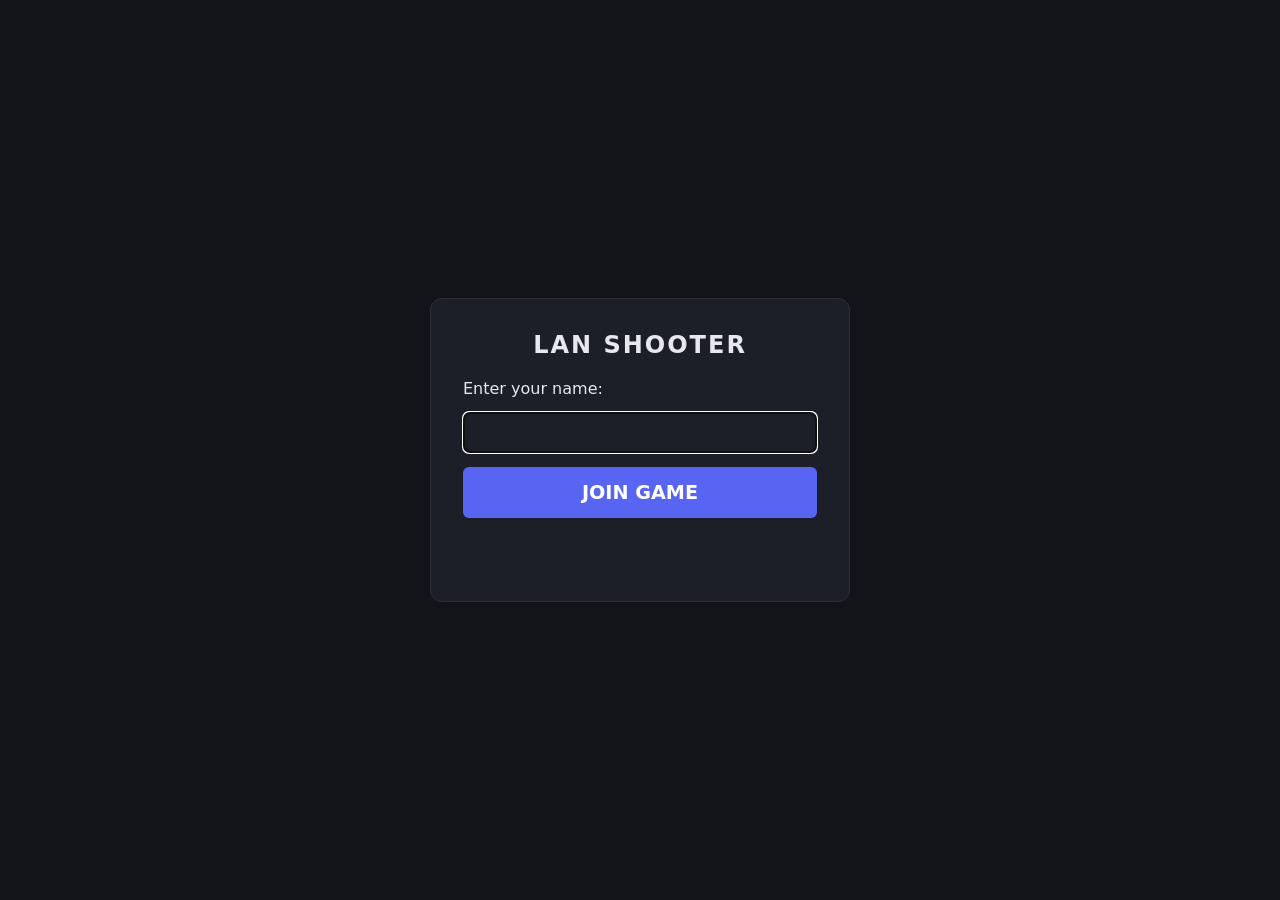
<file: static/index.html>
<!doctype html>
<html lang="en">
<head>
  <meta charset="utf-8">
  <meta name="viewport" content="width=device-width, initial-scale=1">
  <title>LAN Shooter</title>
  <link rel="icon" href="data:,">
  <link rel="stylesheet" href="/static/style.css">
</head>
<body>
  <!-- Join -->
  <section id="screen-join" class="screen panel-screen">
    <div class="panel">
      <h1>LAN SHOOTER</h1>
      <form id="join-form" autocomplete="off">
        <label for="name-input">Enter your name:</label>
        <input id="name-input" maxlength="16" required autofocus>
        <button type="submit" class="big">JOIN GAME</button>
      </form>
      <p id="join-error" class="error"></p>
    </div>
  </section>

  <!-- Waiting (server full) -->
  <section id="screen-waiting" class="screen panel-screen hidden">
    <div class="panel">
      <h1>PLEASE WAIT</h1>
      <p id="waiting-text">The server is full. You'll join automatically when a slot frees up.</p>
    </div>
  </section>

  <!-- Lobby -->
  <section id="screen-lobby" class="screen panel-screen hidden">
    <div class="panel wide">
      <h1>CHOOSE YOUR TEAM</h1>
      <p class="muted">Playing as <b id="lobby-name"></b></p>
      <p id="lobby-status" class="lobby-status">Waiting for the admin to start the game…</p>
      <div id="team-buttons" class="team-buttons"></div>
      <p id="lobby-error" class="error"></p>
      <div class="map-preview">
        <div class="muted">Map: <b id="preview-name"></b></div>
        <canvas id="preview-canvas"></canvas>
      </div>
      <p class="muted controls-hint">Move: <b>W A S D</b> or <b>arrow keys</b> · Aim: <b>mouse</b> · Shoot: <b>left click</b></p>
    </div>
  </section>

  <!-- Game -->
  <section id="screen-game" class="screen hidden">
    <div id="canvas-wrap">
      <canvas id="canvas"></canvas>
      <canvas id="minimap"></canvas>
      <div id="hud-top" class="hud">
        <div id="hud-scores"></div>
        <div id="hud-timer">00:00</div>
      </div>
      <div id="kill-feed"></div>
      <div id="death-overlay" class="overlay hidden">
        <h2>YOU DIED</h2>
        <p>Respawning in <span id="respawn-count">3</span>…</p>
      </div>
      <div id="hud-bottom" class="hud">
        <div id="hud-health"><span class="hud-label">LIVES</span><span id="hud-hearts"></span></div>
        <div id="hud-kills"></div>
      </div>
      <div id="results-overlay" class="overlay results hidden"></div>
    </div>
  </section>

  <div id="conn-banner" class="hidden">Connection lost — reconnecting…</div>

  <script src="/static/render.js"></script>
  <script src="/static/client.js"></script>
</body>
</html>
</file>
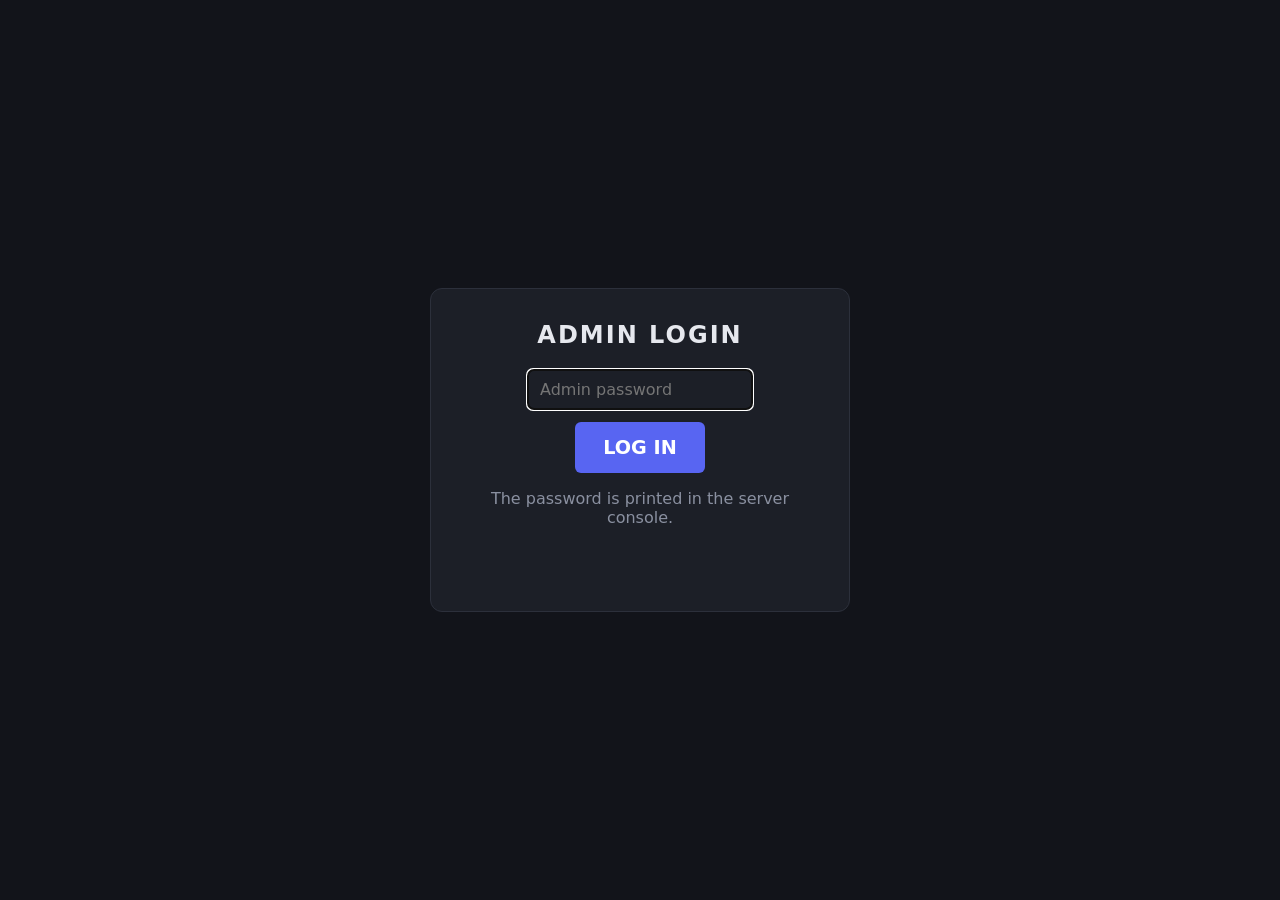
<file: static/admin.html>
<!doctype html>
<html lang="en">
<head>
  <meta charset="utf-8">
  <meta name="viewport" content="width=device-width, initial-scale=1">
  <title>LAN Shooter Admin</title>
  <link rel="icon" href="data:,">
  <link rel="stylesheet" href="/static/style.css">
  <style>
    .admin { max-width: 760px; margin: 0 auto; padding: 24px 16px; }
    .card { background: #1c1f27; border: 1px solid #2c303b; border-radius: 12px; padding: 20px; margin-bottom: 16px; }
    .row { display: flex; gap: 12px; align-items: center; flex-wrap: wrap; }
    .state { font-weight: 800; font-size: 1.2rem; }
    .state.LOBBY { color: #f1c40f; } .state.RUNNING { color: #2ecc71; } .state.ENDED { color: #e67e22; }
    table { width: 100%; border-collapse: collapse; }
    th, td { text-align: left; padding: 6px 8px; border-bottom: 1px solid #2c303b; }
    th { color: #8a90a0; font-weight: 600; }
    input[type=number] { width: 80px; }
    .btn-start { background: #2e9e5b; } .btn-end { background: #c0392b; }
    .teams td:first-child { font-weight: 800; }
    select { font: inherit; padding: 8px 10px; border-radius: 6px; border: 1px solid #3b4252; background: #1c1f27; color: #fff; }
    .map-thumb { width: 320px; max-width: 100%; aspect-ratio: 16 / 9; object-fit: fill; border-radius: 8px; border: 1px solid #2c303b; }
  </style>
</head>
<body>
  <section id="login" class="panel-screen">
    <div class="panel">
      <h1>ADMIN LOGIN</h1>
      <form id="login-form" class="row" style="justify-content:center">
        <input id="password" type="password" placeholder="Admin password" required autofocus>
        <button type="submit" class="big">LOG IN</button>
      </form>
      <p class="muted">The password is printed in the server console.</p>
      <p id="login-error" class="error"></p>
    </div>
  </section>

  <section id="dash" class="admin hidden">
    <h1>LAN SHOOTER — ADMIN</h1>

    <div class="card row" style="justify-content:space-between">
      <div>State: <span id="state" class="state"></span></div>
      <div>Time: <b id="time">--:--</b></div>
    </div>

    <div class="card">
      <h3 style="margin-top:0">Teams</h3>
      <table class="teams"><tbody id="teams"></tbody></table>
      <p>Total: <b id="total"></b></p>
    </div>

    <div class="card">
      <h3 style="margin-top:0">Map</h3>
      <div class="row" style="align-items:flex-start">
        <select id="map-select"></select>
        <img id="map-thumb" alt="Selected map" class="map-thumb">
      </div>
      <p class="muted">Players see a preview of the selected map in the lobby. The map can't be changed during a match.</p>
    </div>

    <div class="card">
      <h3 style="margin-top:0">Match</h3>
      <div class="row">
        Game duration:
        <input id="minutes" type="number" min="0" max="60" value="5"> min
        <input id="seconds" type="number" min="0" max="59" value="0"> sec
      </div>
      <div class="row" style="margin-top:16px">
        <button id="btn-start" class="big btn-start">START GAME</button>
        <button id="btn-end" class="big btn-end">END GAME</button>
        <button id="btn-lobby" class="big">BACK TO LOBBY</button>
      </div>
      <p id="action-error" class="error"></p>
    </div>

    <div class="card">
      <h3 style="margin-top:0">Players</h3>
      <table>
        <thead><tr><th>Name</th><th>Team</th><th>Status</th><th>Kills</th><th>Deaths</th><th>Score</th></tr></thead>
        <tbody id="players"></tbody>
      </table>
    </div>
  </section>

  <script src="/static/admin.js"></script>
</body>
</html>
</file>
<file: static/style.css>
* { box-sizing: border-box; }

html, body {
  margin: 0;
  height: 100%;
  background: #12141a;
  color: #e6e8ee;
  font-family: system-ui, -apple-system, "Segoe UI", Roboto, sans-serif;
}

.hidden { display: none !important; }
.muted { color: #8a90a0; }
.error { color: #ff6b6b; min-height: 1.2em; }

h1 { margin: 0 0 20px; letter-spacing: 2px; }

button {
  font: inherit;
  cursor: pointer;
  border: none;
  border-radius: 6px;
  padding: 10px 18px;
  background: #3b4252;
  color: #fff;
}
button:hover:not(:disabled) { filter: brightness(1.2); }
button:disabled { opacity: 0.35; cursor: not-allowed; }
button.big { font-size: 1.2rem; padding: 14px 28px; background: #5865f2; font-weight: 700; }

input {
  font: inherit;
  padding: 10px 12px;
  border-radius: 6px;
  border: 1px solid #3b4252;
  background: #1c1f27;
  color: #fff;
}

/* ---------- panel screens ---------- */
.panel-screen {
  min-height: 100%;
  display: flex;
  align-items: center;
  justify-content: center;
  padding: 16px;
}
.panel {
  background: #1c1f27;
  border: 1px solid #2c303b;
  border-radius: 12px;
  padding: 32px;
  width: 100%;
  max-width: 420px;
  text-align: center;
}
.panel.wide { max-width: 720px; }
#join-form { display: flex; flex-direction: column; gap: 14px; text-align: left; }

.team-buttons { display: flex; gap: 14px; flex-wrap: wrap; justify-content: center; }
.team-btn {
  flex: 1 1 180px;
  padding: 18px;
  border: 3px solid transparent;
  background: #262a35;
  text-align: center;
}
.team-btn .team-name { font-size: 1.5rem; font-weight: 800; }
.team-btn .team-count { margin: 4px 0 10px; color: #aab; }
.team-btn .team-members { font-size: 0.85rem; color: #ccd; min-height: 1.2em; }
.team-btn.selected { background: #30364a; }
.lobby-status { color: #d6d9e2; font-size: 1.05rem; }

.map-preview { margin-top: 18px; }
.map-preview canvas { display: block; width: 100%; margin-top: 8px; border-radius: 8px; border: 1px solid #2c303b; background: #1a1d24; }
.controls-hint { font-size: 0.9rem; }

/* ---------- game ---------- */
/* The map fills the whole window; the HUD floats over it. */
#screen-game {
  position: fixed;
  inset: 0;
  background: #0c0d11;
}
#canvas-wrap {
  position: absolute;
  inset: 0;
  display: flex;
  align-items: center;
  justify-content: center;
  overflow: hidden;
}
#canvas { display: block; cursor: crosshair; }
#minimap {
  position: absolute;
  top: 46px;            /* below the team scores */
  left: 12px;
  z-index: 1;
  border: 1px solid rgba(255, 255, 255, 0.3);
  border-radius: 6px;
  box-shadow: 0 2px 8px rgba(0, 0, 0, 0.6);
  pointer-events: none;
}

.hud {
  position: absolute;
  left: 0;
  right: 0;
  display: flex;
  justify-content: space-between;
  align-items: center;
  padding: 6px 16px;
  font-weight: 700;
  font-size: 1.1rem;
  gap: 16px;
  pointer-events: none;
  text-shadow: 0 1px 3px #000;
  z-index: 1;
}
#hud-top { top: 0; background: linear-gradient(rgba(0, 0, 0, 0.65), rgba(0, 0, 0, 0)); padding-bottom: 14px; }
#hud-bottom { bottom: 0; background: linear-gradient(rgba(0, 0, 0, 0), rgba(0, 0, 0, 0.65)); padding-top: 14px; }
#hud-scores { display: flex; gap: 20px; flex-wrap: wrap; font-size: 1.3rem; }
#hud-timer { font-variant-numeric: tabular-nums; font-size: 1.5rem; }

#hud-health { display: flex; align-items: center; gap: 10px; }
.hud-label { font-size: 0.85rem; letter-spacing: 2px; color: #c9ccd6; }
#hud-hearts { display: flex; gap: 6px; }
.heart { font-size: 2.2rem; line-height: 1; color: #ff4d5e; text-shadow: 0 0 6px rgba(255, 77, 94, 0.6), 0 1px 2px #000; }
.heart.lost { color: rgba(255, 255, 255, 0.18); text-shadow: 0 1px 2px #000; }
#hud-health.low .heart:not(.lost) { animation: pulse 0.6s ease-in-out infinite alternate; }
@keyframes pulse { to { transform: scale(1.2); } }

#kill-feed {
  position: absolute;
  top: 48px;
  right: 12px;
  z-index: 1;
  font-size: 0.85rem;
  text-align: right;
  pointer-events: none;
  text-shadow: 0 1px 2px #000;
}

.overlay {
  position: absolute;
  inset: 0;
  display: flex;
  flex-direction: column;
  align-items: center;
  justify-content: center;
  background: rgba(0, 0, 0, 0.55);
  z-index: 2;
  pointer-events: none;
  text-align: center;
}
.overlay h2 { font-size: 3rem; margin: 0; color: #ff6b6b; }
.overlay p { font-size: 1.4rem; }

.overlay.results { background: rgba(10, 11, 15, 0.92); overflow-y: auto; justify-content: flex-start; padding: 24px 16px; pointer-events: auto; }
.results h2 { color: #fff; }
.results .winner { font-size: 1.8rem; font-weight: 800; margin: 10px 0 20px; }
.results table { border-collapse: collapse; margin: 6px auto 20px; min-width: 280px; }
.results th, .results td { padding: 4px 12px; text-align: left; }
.results th { color: #8a90a0; font-weight: 600; border-bottom: 1px solid #333; }
.results tr.me td { background: #2a2f3d; }
.dot { display: inline-block; width: 12px; height: 12px; border-radius: 50%; margin-right: 6px; vertical-align: middle; }

#conn-banner {
  position: fixed;
  top: 0; left: 0; right: 0;
  background: #b03030;
  text-align: center;
  padding: 6px;
  z-index: 10;
}
</file>
